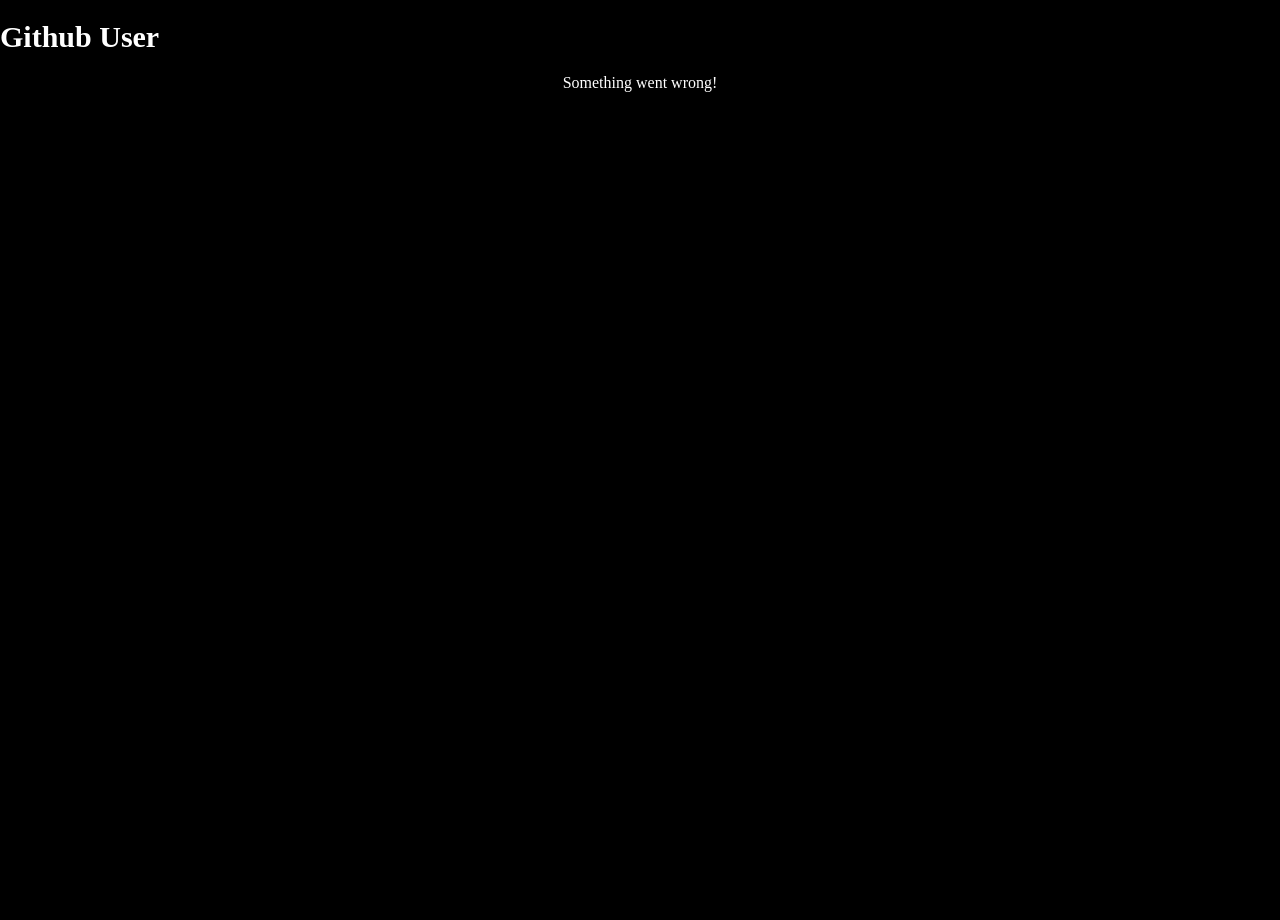
<file: async-await/index.html>
<!DOCTYPE html>
<html lang="en">
<head>
    <meta charset="UTF-8">
    <meta name="viewport" content="width=device-width, initial-scale=1.0">
    <title>Document</title>
    <link rel="stylesheet" href="./style.css">
</head>
<body>
    <h1>Github User</h1>
    <div id="first"></div>
</body>
<script src="./index.js"></script>
</html>
</file>
<file: async-await/style.css>
*{
    box-sizing:border-box;
    padding:0px;
    margin:0px;

}
body{
    height:100vh;
    background-color:black;
    color:white;
}
#first{
    display:flex;
    justify-content:center;
    width:80%;
    margin:auto;
    flex-wrap:wrap;
}

.user{
    width:150px;
    text-align:center;
    padding:5px;
    border:2px solid white;
    border-radius:5px;
}
img{
    width:100%;
    height:200px;
    object-fit:cover;
}
h1{
   font-size:30px;
   margin-top: 20px;
   margin-bottom:20px;
   gap:20px;
}

h2{
    font-size:20px;

}
a{
    text-decoration:none;
    color:orange;
}
</file>
